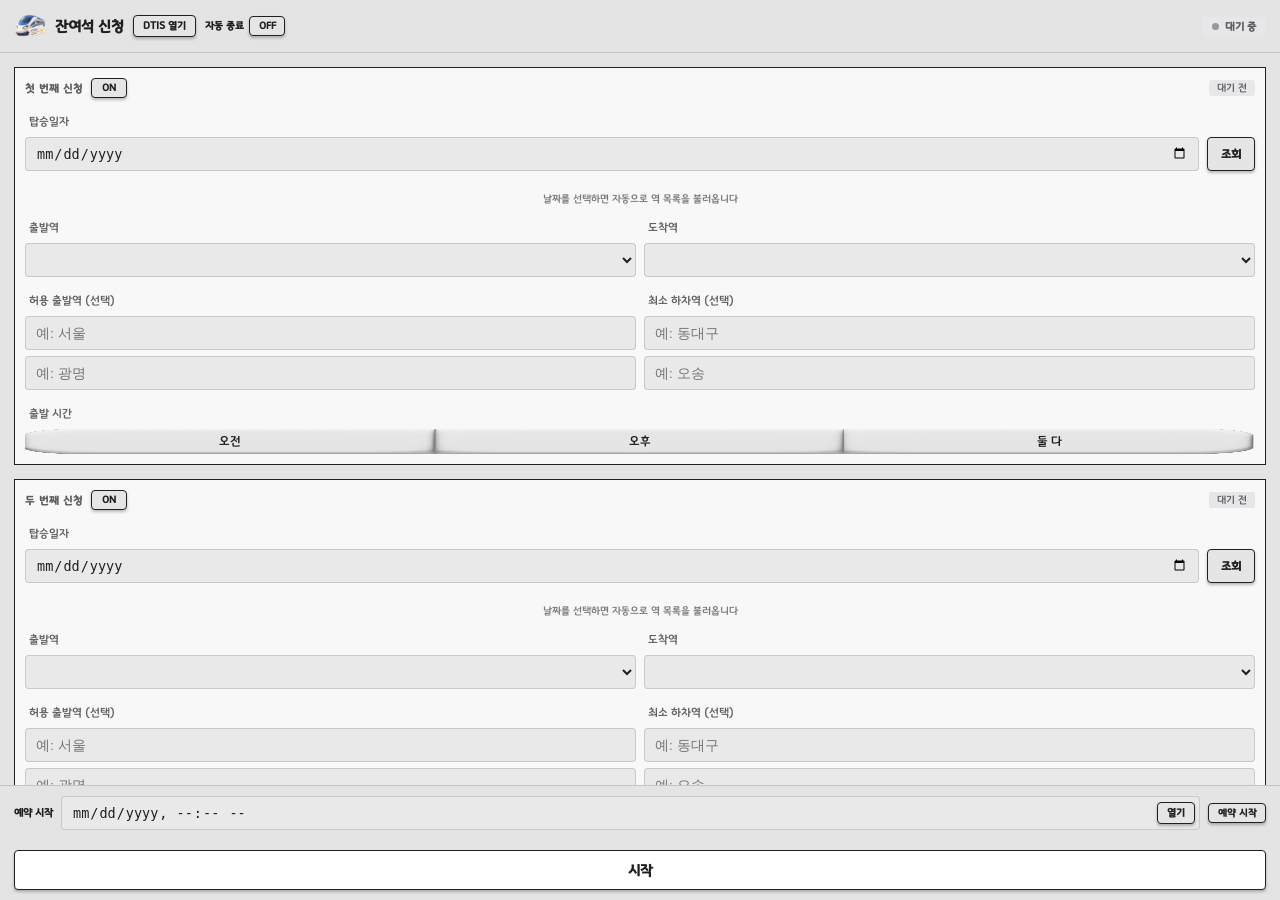
<file: extension/sidepanel/sidepanel.html>
<!DOCTYPE html>
<html lang="ko">
<head>
<meta charset="utf-8" />
<meta name="viewport" content="width=device-width, initial-scale=1" />
<title>잔여석 신청</title>
<link rel="stylesheet" href="sidepanel.css" />
</head>
<body>

<header class="header">
  <div class="header-title">
    <img class="header-icon" src="assets/header-icon.png" alt="" />
    <div>
      <div class="header-name">잔여석 신청</div>
    </div>
    <button type="button" class="open-site-btn" id="open-site-btn">DTIS 열기</button>
    <label class="enable-toggle shutdown-toggle" title="모든 신청이 완료되면 5분 뒤 PC를 자동으로 종료합니다">
      <span class="shutdown-label">자동 종료</span>
      <input type="checkbox" id="shutdown-toggle-input" />
      <span class="enable-btn"><span class="enable-text" id="shutdown-toggle-label">OFF</span></span>
    </label>
  </div>
  <div id="run-badge" class="badge">
    <span class="dot"></span>
    <span id="run-label">대기 중</span>
  </div>
</header>

<div class="shutdown-banner" id="shutdown-banner" hidden>
  <span>PC 종료까지 <strong class="shutdown-countdown" id="shutdown-countdown">05:00</strong></span>
  <button type="button" class="open-site-btn" id="shutdown-cancel-btn">종료 취소</button>
</div>

<main class="content">

  <section class="slot" id="slot-0" data-index="0">
    <div class="slot-header">
      <div class="slot-title-row">
        <span class="slot-title">첫 번째 신청</span>
        <label class="enable-toggle">
          <input type="checkbox" data-field="enabled" />
          <span class="enable-btn"><span class="enable-text" data-field="enabled-label">ON</span></span>
        </label>
      </div>
      <span class="status-badge" data-status-for="0">대기 전</span>
    </div>
    <div class="field">
      <span class="field-label">탑승일자</span>
      <div class="date-row">
        <input type="date" class="date-input" data-field="date" />
        <button type="button" class="query-btn" data-field="query-btn"><span class="query-label query-label-default">조회</span><span class="query-label query-label-check">✓</span></button>
      </div>
    </div>
    <div class="hint" data-field="stations-hint">날짜를 선택하면 자동으로 역 목록을 불러옵니다</div>
    <div class="field-row">
      <label class="field">
        <span class="field-label">출발역</span>
        <select class="select-input" data-field="from"></select>
      </label>
      <label class="field">
        <span class="field-label">도착역</span>
        <select class="select-input" data-field="to"></select>
      </label>
    </div>
    <div class="field-row">
      <div class="field">
        <span class="field-label">허용 출발역 (선택)</span>
        <div class="alt-station-stack">
          <input type="text" class="select-input" data-field="altFrom" placeholder="예: 서울" />
          <input type="text" class="select-input" data-field="altFrom" placeholder="예: 광명" />
        </div>
      </div>
      <div class="field">
        <span class="field-label">최소 하차역 (선택)</span>
        <div class="alt-station-stack">
          <input type="text" class="select-input" data-field="altTo" placeholder="예: 동대구" />
          <input type="text" class="select-input" data-field="altTo" placeholder="예: 오송" />
        </div>
      </div>
    </div>
    <div class="field">
      <span class="field-label">출발 시간</span>
      <div class="ampm-toggle">
        <label class="ampm-option"><input type="radio" name="ampm-0" value="AM" /><span class="ampm-label">오전</span></label>
        <label class="ampm-option"><input type="radio" name="ampm-0" value="PM" /><span class="ampm-label">오후</span></label>
        <label class="ampm-option"><input type="radio" name="ampm-0" value="ALL" /><span class="ampm-label">둘 다</span></label>
      </div>
    </div>
  </section>

  <section class="slot" id="slot-1" data-index="1">
    <div class="slot-header">
      <div class="slot-title-row">
        <span class="slot-title">두 번째 신청</span>
        <label class="enable-toggle">
          <input type="checkbox" data-field="enabled" />
          <span class="enable-btn"><span class="enable-text" data-field="enabled-label">ON</span></span>
        </label>
      </div>
      <span class="status-badge" data-status-for="1">대기 전</span>
    </div>
    <div class="field">
      <span class="field-label">탑승일자</span>
      <div class="date-row">
        <input type="date" class="date-input" data-field="date" />
        <button type="button" class="query-btn" data-field="query-btn"><span class="query-label query-label-default">조회</span><span class="query-label query-label-check">✓</span></button>
      </div>
    </div>
    <div class="hint" data-field="stations-hint">날짜를 선택하면 자동으로 역 목록을 불러옵니다</div>
    <div class="field-row">
      <label class="field">
        <span class="field-label">출발역</span>
        <select class="select-input" data-field="from"></select>
      </label>
      <label class="field">
        <span class="field-label">도착역</span>
        <select class="select-input" data-field="to"></select>
      </label>
    </div>
    <div class="field-row">
      <div class="field">
        <span class="field-label">허용 출발역 (선택)</span>
        <div class="alt-station-stack">
          <input type="text" class="select-input" data-field="altFrom" placeholder="예: 서울" />
          <input type="text" class="select-input" data-field="altFrom" placeholder="예: 광명" />
        </div>
      </div>
      <div class="field">
        <span class="field-label">최소 하차역 (선택)</span>
        <div class="alt-station-stack">
          <input type="text" class="select-input" data-field="altTo" placeholder="예: 동대구" />
          <input type="text" class="select-input" data-field="altTo" placeholder="예: 오송" />
        </div>
      </div>
    </div>
    <div class="field">
      <span class="field-label">출발 시간</span>
      <div class="ampm-toggle">
        <label class="ampm-option"><input type="radio" name="ampm-1" value="AM" /><span class="ampm-label">오전</span></label>
        <label class="ampm-option"><input type="radio" name="ampm-1" value="PM" /><span class="ampm-label">오후</span></label>
        <label class="ampm-option"><input type="radio" name="ampm-1" value="ALL" /><span class="ampm-label">둘 다</span></label>
      </div>
    </div>
  </section>

  <section class="log-panel">
    <div class="log-title">실행 로그</div>
    <div id="log-list" class="log-list">
      <div class="log-empty">아직 기록이 없습니다</div>
    </div>
  </section>

</main>

<footer class="footer">
  <div class="schedule-row">
    <span class="shutdown-label">예약 시작</span>
    <div class="schedule-input-wrap">
      <input type="datetime-local" class="date-input" id="schedule-input" />
      <button type="button" class="open-site-btn schedule-picker-btn" id="schedule-picker-btn">열기</button>
    </div>
    <div class="schedule-toggle-wrap">
      <label class="enable-toggle">
        <input type="checkbox" id="schedule-toggle-input" />
        <span class="enable-btn schedule-btn"><span class="enable-text" id="schedule-toggle-label">예약 시작</span></span>
      </label>
      <span class="schedule-on" id="schedule-on">예약 ON</span>
    </div>
  </div>
  <div class="hint keepalive-hint" id="keepalive-hint" hidden></div>
  <div class="hint" id="schedule-hint" hidden></div>
  <label class="run-toggle">
    <input type="checkbox" id="run-toggle-input" />
    <span class="run-btn"><span class="run-text" id="run-toggle-label">시작</span></span>
  </label>
</footer>

<script src="sidepanel.js"></script>
</body>
</html>
</file>
<file: extension/sidepanel/sidepanel.css>
/* 경기천년제목체 — 설치돼 있으면 로컬 폰트를 바로 쓰고, 없는 환경을 위해
   번들된 파일로도 대체된다. */
@font-face {
  font-family: "경기천년제목";
  src: local("경기천년제목 Light"), url("assets/fonts/Title_Light.otf") format("opentype");
  font-weight: 300;
}
@font-face {
  font-family: "경기천년제목";
  src: local("경기천년제목 Medium"), url("assets/fonts/Title_Medium.otf") format("opentype");
  font-weight: 500;
}

:root {
  color-scheme: light dark;
  --bg: #e4e4e4;
  --bg-alt: #e9e9ea;
  --border: rgba(29, 31, 32, 0.16);
  --text: #1d1f20;
  --text-dim: #7a7a7d;
  --accent: #5980a6;
  --accent-text: #f2f2f3;
}

* { box-sizing: border-box; }

body {
  margin: 0;
  font-family: "경기천년제목", system-ui, sans-serif;
  font-weight: 500;
  background: var(--bg);
  color: var(--text);
  display: flex;
  flex-direction: column;
  height: 100vh;
}

.header {
  flex: none;
  display: flex;
  align-items: center;
  justify-content: space-between;
  gap: 10px;
  padding: 10px 14px;
  border-bottom: 1px solid var(--border);
}

.header-title { display: flex; align-items: center; gap: 9px; min-width: 0; }
.header-icon {
  flex: none; width: 32px; height: 32px; object-fit: contain;
}
.header-name { font-weight: 600; font-size: 15px; white-space: nowrap; overflow: hidden; text-overflow: ellipsis; }
.header-sub { font-size: 10px; color: var(--text-dim); margin-top: 1px; }

.badge {
  flex: none; display: flex; align-items: center; gap: 6px;
  padding: 4px 10px; border-radius: 2px; background: #e7e7ea; color: #5d5d60;
  font-weight: 600; font-size: 11px; white-space: nowrap;
}
.badge.running { background: #eef6ff; color: #2c455d; }
.badge .dot { width: 7px; height: 7px; border-radius: 50%; background: #98989b; }
.badge.running .dot { background: var(--accent); animation: pulse 1.4s ease-in-out infinite; }

@keyframes pulse { 0%, 100% { opacity: 1; } 50% { opacity: 0.35; } }

.content {
  flex: 1; overflow-y: auto; padding: 14px;
  display: flex; flex-direction: column; gap: 14px;
}

.hint { font-size: 10.5px; color: var(--text-dim); margin-top: 5px; text-align: center; }

.slot {
  background: #f8f8f8; border: 1px solid #202020; padding: 10px; display: flex; flex-direction: column; gap: 18px;
  transition: background-color 0.3s ease;
}
/* 슬롯의 ON/OFF 토글이 켜져 있으면 슬롯 배경을 옅은 민트색으로 바꾼다. */
.slot:has(.enable-toggle input:checked) { background: #E6F5EDFF; }
.slot-header { display: flex; align-items: center; justify-content: space-between; }
.slot-title { font-weight: 600; font-size: 11px; letter-spacing: 0.08em; text-transform: uppercase; color: #5d5d60; }

.slot-title-row { display: flex; align-items: center; gap: 8px; }

/* ON/OFF 토글 버튼. 박스 자체는 폭/높이가 고정이라(레이아웃 크기가 절대
   안 바뀜) 슬롯 영역에 영향을 안 준다 — "작아짐"은 scale로만 표현.
   - 누르는 동안(꺼짐→켜짐): 글자 1px 아래로 + 버튼·글자 살짝 작아짐.
   - 떼면 켜짐: 눌렀을 때 작아진 그 크기를 그대로 유지, 배경만 민트색으로.
   - 다시 눌러서 끌 때: 글자 1px 아래로(크기는 이미 작아진 채 유지),
     뗄 때 흰 배경 + 원래 크기로 즉시 복귀. */
.enable-toggle { cursor: pointer; }
.enable-toggle input { position: absolute; opacity: 0; width: 0; height: 0; }
.enable-btn {
  display: inline-flex; align-items: center; justify-content: center;
  width: 36px; height: 20px;
  border: 1px solid #202020;
  border-radius: 4px;
  background: #E6E5E5;
  box-shadow: 0 2px 3px rgba(0, 0, 0, 0.25);
  transition: transform 0.12s ease, background 0.12s ease;
}
/* 누르는 동안(:active) 또는 이미 켜진 상태(:has checked)면 작아진 크기 —
   눌렀다 떼도 켜짐 상태면 계속 이 크기라 크기 변화가 없고(그대로 유지),
   꺼짐으로 뗄 때만 아무 조건도 안 남아 원래 크기로 스냅백된다. */
.enable-toggle:active .enable-btn,
.enable-toggle:has(input:checked) .enable-btn { transform: scale(0.972, 0.95); }
.enable-toggle:has(input:checked) .enable-btn { background: #A9E2C5; }

.enable-text {
  display: inline-block; font-size: 10px; font-weight: 700; color: #202020;
  transition: font-size 0.12s ease, transform 0.12s ease;
}
.enable-toggle:active .enable-text,
.enable-toggle:has(input:checked) .enable-text { font-size: 9px; }
/* 누르고 있는 동안만 글자가 1px 내려간다(켜기/끄기 방향 상관없이 동일). */
.enable-toggle:active .enable-text { transform: translateY(1px); }

/* 헤더의 "DTIS 열기" 버튼 — ON/OFF 토글과 같은 박스 디자인(테두리/그림자/눌림 스케일). */
.open-site-btn {
  flex: none;
  display: inline-flex; align-items: center; justify-content: center;
  height: 22px; padding: 0 9px;
  border: 1px solid #202020;
  border-radius: 4px;
  background: #E6E5E5;
  box-shadow: 0 2px 3px rgba(0, 0, 0, 0.25);
  font-family: inherit; font-weight: 700; font-size: 10.5px; color: #202020;
  white-space: nowrap;
  cursor: pointer;
  transition: transform 0.12s ease;
}
.open-site-btn:active { transform: scale(0.95); }
.open-site-btn:disabled { opacity: 0.45; cursor: not-allowed; }

/* 헤더의 "자동 종료" 토글 — 버튼 모양은 신청 ON/OFF(.enable-toggle) 그대로 쓴다. */
.shutdown-toggle { flex: none; display: inline-flex; align-items: center; gap: 5px; }
.shutdown-label { font-size: 10.5px; font-weight: 700; color: #202020; white-space: nowrap; }

/* PC 자동 종료가 예약됐을 때만 헤더 아래에 뜨는 카운트다운 띠. */
.shutdown-banner {
  flex: none; display: flex; align-items: center; justify-content: space-between; gap: 10px;
  padding: 8px 14px; background: #fde2e1; color: #5c1a17;
  border-bottom: 1px solid var(--border); font-size: 12.5px; font-weight: 700;
}
.shutdown-banner[hidden] { display: none; }
.shutdown-countdown { font-size: 15px; font-variant-numeric: tabular-nums; margin-left: 4px; }

.status-badge {
  display: inline-flex; align-items: center; gap: 5px; font-size: 10.5px; font-weight: 500;
  padding: 3px 8px; border-radius: 3px; background: #e7e7ea; color: #5d5d60;
}
.status-badge.running { background: #eef6ff; color: #2c455d; }
.status-badge.done { background: var(--accent); color: var(--accent-text); }

.field { display: block; }
.field-label { display: block; font-size: 11.5px; margin-bottom: 10px; padding-left: 4px; color: rgba(29, 31, 32, 0.7); }
.field-row { display: grid; grid-template-columns: 1fr 1fr; gap: 8px; }
.alt-station-stack { display: flex; flex-direction: column; gap: 6px; }

.date-input, .select-input {
  width: 100%; min-height: 34px; padding: 6px 10px; font-size: 13.5px; color: var(--text);
  background: var(--bg-alt); border: 1px solid var(--border); border-radius: 4px;
}

.date-row { display: flex; gap: 8px; align-items: stretch; }
.date-row .date-input { flex: 1; min-width: 0; }

/* 자동 조회가 가끔 안 눌릴 때를 위한 수동 조회 버튼. 누르면 초록색으로
   바뀌면서 글자가 "조회"→체크(✓)로 디졸브 전환되고, 0.5초 뒤(스크립트가
   .flash를 지우면) 다시 흰 배경 + "조회" 글자로 서서히 돌아온다. */
.query-btn {
  position: relative;
  flex: none;
  display: inline-flex; align-items: center; justify-content: center;
  width: 48px;
  border: 1px solid #202020;
  border-radius: 4px;
  background: #E6E5E5;
  box-shadow: 0 2px 3px rgba(0, 0, 0, 0.25);
  font-family: inherit; font-weight: 700; font-size: 12px; color: #202020;
  cursor: pointer;
  transition: transform 0.12s ease, background 0.4s ease;
}
.query-btn:active { transform: scale(0.95); }
.query-btn.flash { background: #6FCF7A; }
.query-btn:disabled { opacity: 0.45; cursor: not-allowed; }

.query-label {
  position: absolute; inset: 0;
  display: flex; align-items: center; justify-content: center;
  transition: opacity 0.2s ease;
}
.query-label-check { opacity: 0; }
.query-btn.flash .query-label-default { opacity: 0; }
.query-btn.flash .query-label-check { opacity: 1; }

.ampm-toggle { display: flex; }
.ampm-option {
  position: relative;
  flex: 1; text-align: center; padding: 6px 0; font-size: 12.5px; cursor: pointer;
}
/* flex 폭이 딱 안 나눠떨어지면 서브픽셀 반올림 때문에 버튼 사이에 얇은 틈이
   생길 수 있어, 뒤 버튼을 1px씩 겹쳐 틈을 없앤다. */
.ampm-option:not(:first-child) { margin-left: -1px; }

/* 안눌림/눌림 이미지를 각각 별도 레이어(::before/::after)로 겹쳐두고, 눌림
   레이어의 opacity만 트랜지션을 줘서 두 이미지가 디졸브(크로스페이드)되게 한다. */
.ampm-option::before,
.ampm-option::after {
  content: ""; position: absolute; inset: 0;
  background-repeat: no-repeat; background-size: 100% 100%;
}
.ampm-option::after { opacity: 0; transition: opacity 0.05s ease; }
.ampm-option:has(input:checked)::after { opacity: 1; }

/* 왼쪽(오전)/가운데(오후)/오른쪽(둘 다) 위치에 맞춰 안눌림 상태 이미지를 배치 */
.ampm-option:nth-child(1)::before { background-image: url("assets/axis-buttons/btn-left.png"); }
.ampm-option:nth-child(2)::before { background-image: url("assets/axis-buttons/btn-mid.png"); }
.ampm-option:nth-child(3)::before { background-image: url("assets/axis-buttons/btn-right.png"); }
/* 눌린(선택된) 상태 이미지 */
.ampm-option:nth-child(1)::after { background-image: url("assets/axis-buttons/pressed/counseling-left.png"); }
.ampm-option:nth-child(2)::after { background-image: url("assets/axis-buttons/pressed/counseling-mid.png"); }
.ampm-option:nth-child(3)::after { background-image: url("assets/axis-buttons/pressed/counseling-right.png"); }

.ampm-label { position: relative; z-index: 1; display: inline-block; }
/* 마우스 버튼을 누르고 있는 동안만 글자가 2px 내려간다(선택 여부와 무관). */
.ampm-option:active .ampm-label { transform: translateY(2px); }

.ampm-option input { position: absolute; opacity: 0; width: 0; height: 0; }

.log-panel { background: #f8f8f8; border: 1px solid #202020; padding: 10px; display: flex; flex-direction: column; gap: 7px; }
.log-title { font-weight: 600; font-size: 11px; letter-spacing: 0.08em; text-transform: uppercase; color: #5d5d60; }
.log-list { display: flex; flex-direction: column; gap: 5px; max-height: 160px; overflow-y: auto; }
.log-entry { display: flex; gap: 8px; font-size: 12px; line-height: 1.4; }
.log-time { flex: none; color: var(--text-dim); font-variant-numeric: tabular-nums; }
.log-empty { font-size: 12px; color: var(--text-dim); font-style: italic; }

.footer { flex: none; display: flex; flex-direction: column; gap: 8px; padding: 10px 14px; border-top: 1px solid var(--border); }
.footer .hint { margin-top: 0; }
.keepalive-hint { font-variant-numeric: tabular-nums; }

.schedule-row { display: flex; align-items: center; gap: 8px; }
/* "열기/확인" 버튼을 입력칸 안쪽 오른쪽(원래 캘린더 아이콘 자리)에 겹쳐 놓는다. */
.schedule-input-wrap { position: relative; flex: 1; min-width: 0; }
.schedule-input-wrap .date-input { padding-right: 52px; }
.schedule-picker-btn { position: absolute; right: 5px; top: 0; bottom: 0; margin: auto 0; }
/* 캘린더 아이콘 대신 옆의 "열기/확인" 버튼으로 캘린더를 연다. */
#schedule-input::-webkit-calendar-picker-indicator { display: none; }
.schedule-btn { width: 58px; } /* "예약 시작"/"예약 안함"이 기본 폭(36px)에 안 들어가서 */
/* ON 글씨는 정렬 계산에서 빼고(absolute) 버튼 바로 아래에 띄운다 — 같이 묶어 가운데
   정렬하면 버튼이 입력칸보다 위로 치우친다. 그 대신 줄 아래쪽에 ON 글씨 자리를 비워둔다. */
.schedule-row { padding-bottom: 12px; }
.schedule-toggle-wrap { flex: none; position: relative; display: flex; }
.schedule-toggle-wrap .enable-toggle { display: flex; }
/* 예약 중일 때만 보인다. display 대신 visibility로 숨겨서, 켜고 끌 때 줄 높이가 안 변한다. */
.schedule-on {
  position: absolute; top: 100%; left: 0; right: 0; margin-top: 2px; text-align: center;
  font-size: 10px; font-weight: 700; color: #1f9d55; white-space: nowrap; visibility: hidden;
}
.schedule-on.active { visibility: visible; }

/* 시작/중지 통합 토글 — 켜짐(체크됨) = 시작, 꺼짐 = 중지. 신청 ON/OFF 토글과
   똑같은 방식: 박스 크기는 고정이고 scale로만 "작아짐"을 표현하며, 누르는
   동안엔 글자가 1px 내려간다. */
.run-toggle { display: block; cursor: pointer; }
.run-toggle input { position: absolute; opacity: 0; width: 0; height: 0; }
.run-btn {
  display: flex; align-items: center; justify-content: center;
  width: 100%; height: 40px;
  border: 1px solid #202020;
  border-radius: 4px;
  background: #ffffff;
  box-shadow: 0 2px 3px rgba(0, 0, 0, 0.25);
  transition: transform 0.12s ease, background 0.12s ease;
}
.run-toggle:active .run-btn,
.run-toggle:has(input:checked) .run-btn { transform: scale(0.985, 0.95); }
.run-toggle:has(input:checked) .run-btn { background: #A9E2C5; }
.run-toggle:has(input:disabled) .run-btn { opacity: 0.45; cursor: not-allowed; }

.run-text {
  display: inline-block; font-weight: 600; font-size: 14.5px; color: #202020;
  transition: font-size 0.12s ease, transform 0.12s ease;
}
.run-toggle:active .run-text,
.run-toggle:has(input:checked) .run-text { font-size: 13.5px; }
/* 누르고 있는 동안만 글자가 1px 내려간다. */
.run-toggle:active .run-text { transform: translateY(1px); }

@media (prefers-color-scheme: dark) {
  :root {
    --bg: #1d1f20; --bg-alt: #2a2c2d; --border: rgba(242, 242, 243, 0.16);
    --text: #f2f2f3; --text-dim: #98989b; --accent-text: #1d1f20;
  }
}
</file>
